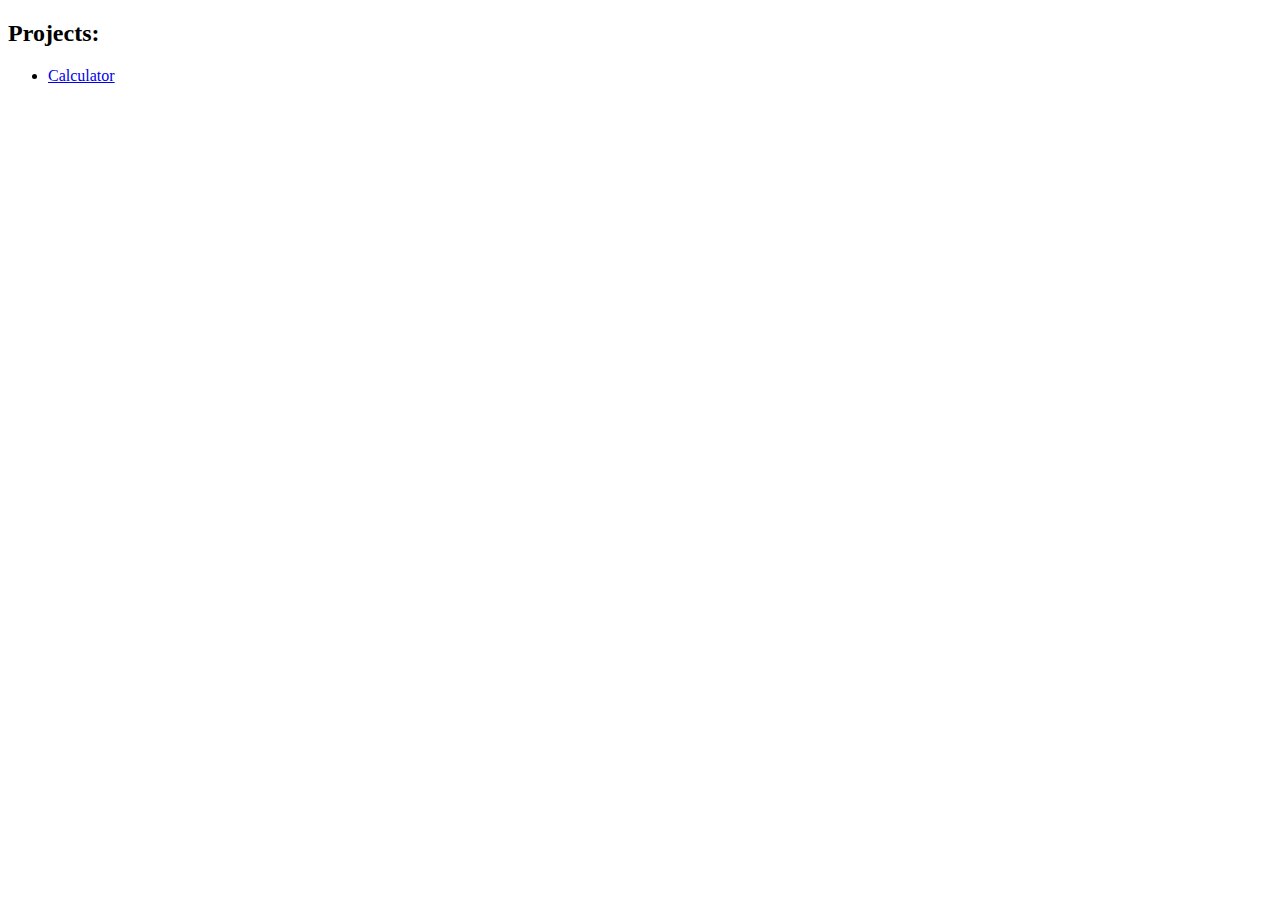
<file: index.html>
<!DOCTYPE html>
<html lang="en">
<head>
    <meta charset="UTF-8">
    <meta name="viewport" content="width=device-width, initial-scale=1.0">
    <title>Document</title>
</head>
<body>
    <h2>Projects:</h2>
    <ul>
        <li><a href="https://bsuvonov.github.io/web-dev/calculator">Calculator</a></li>
    </ul>
</body>
</html>
</file>
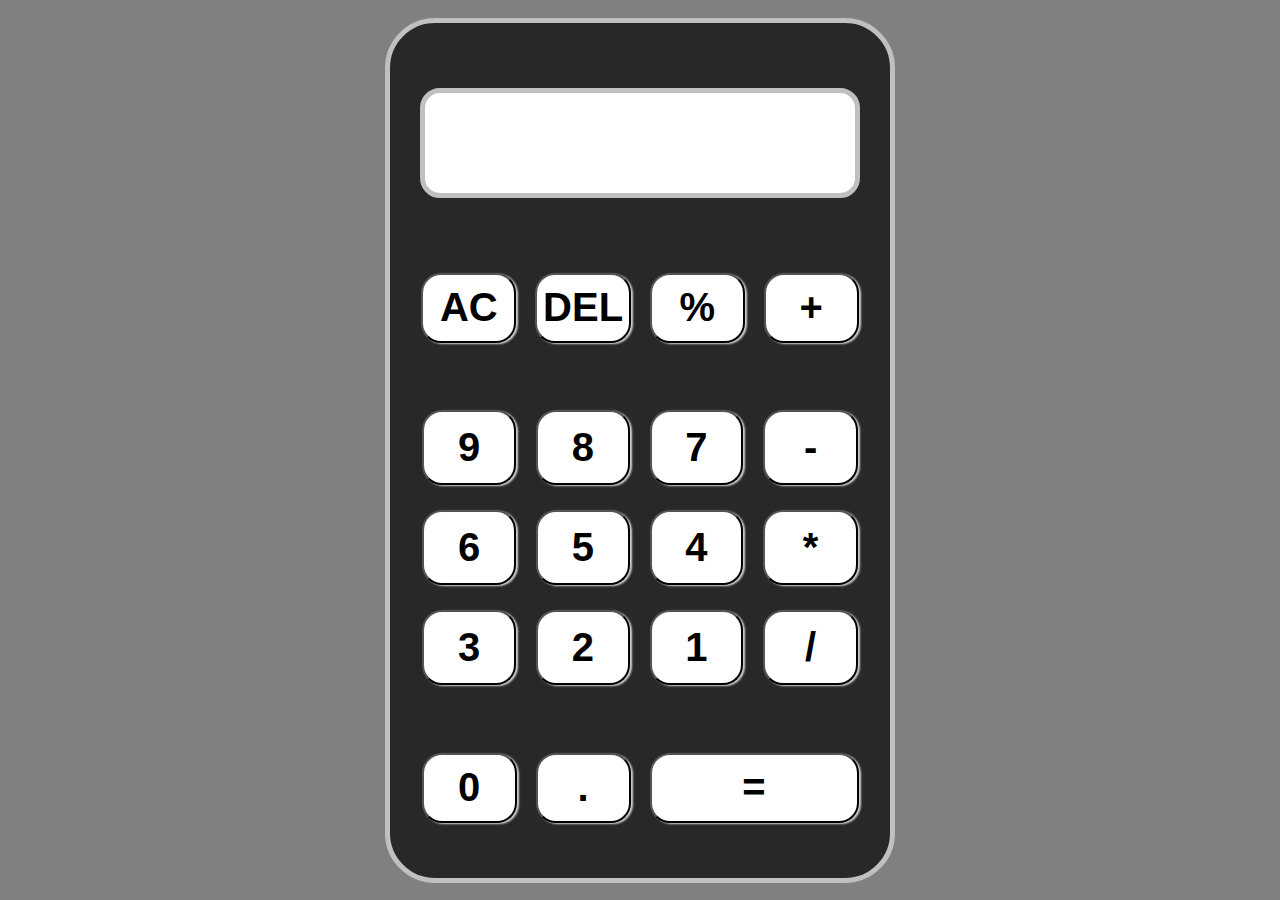
<file: calculator/index.html>
<!DOCTYPE html>
<html lang="en">
<head>
    <meta charset="UTF-8">
    <script src="script.js" defer></script>
    <link rel="stylesheet" href="styles.css">
    <title>Document</title>
</head>
<body>
      
</body>
</html>
</file>
<file: calculator/styles.css>
@font-face {
    font-family: 'Digital7';
    src: url('./fonts/digital-7/digital-7 (mono).ttf') format('truetype');
}
</file>
